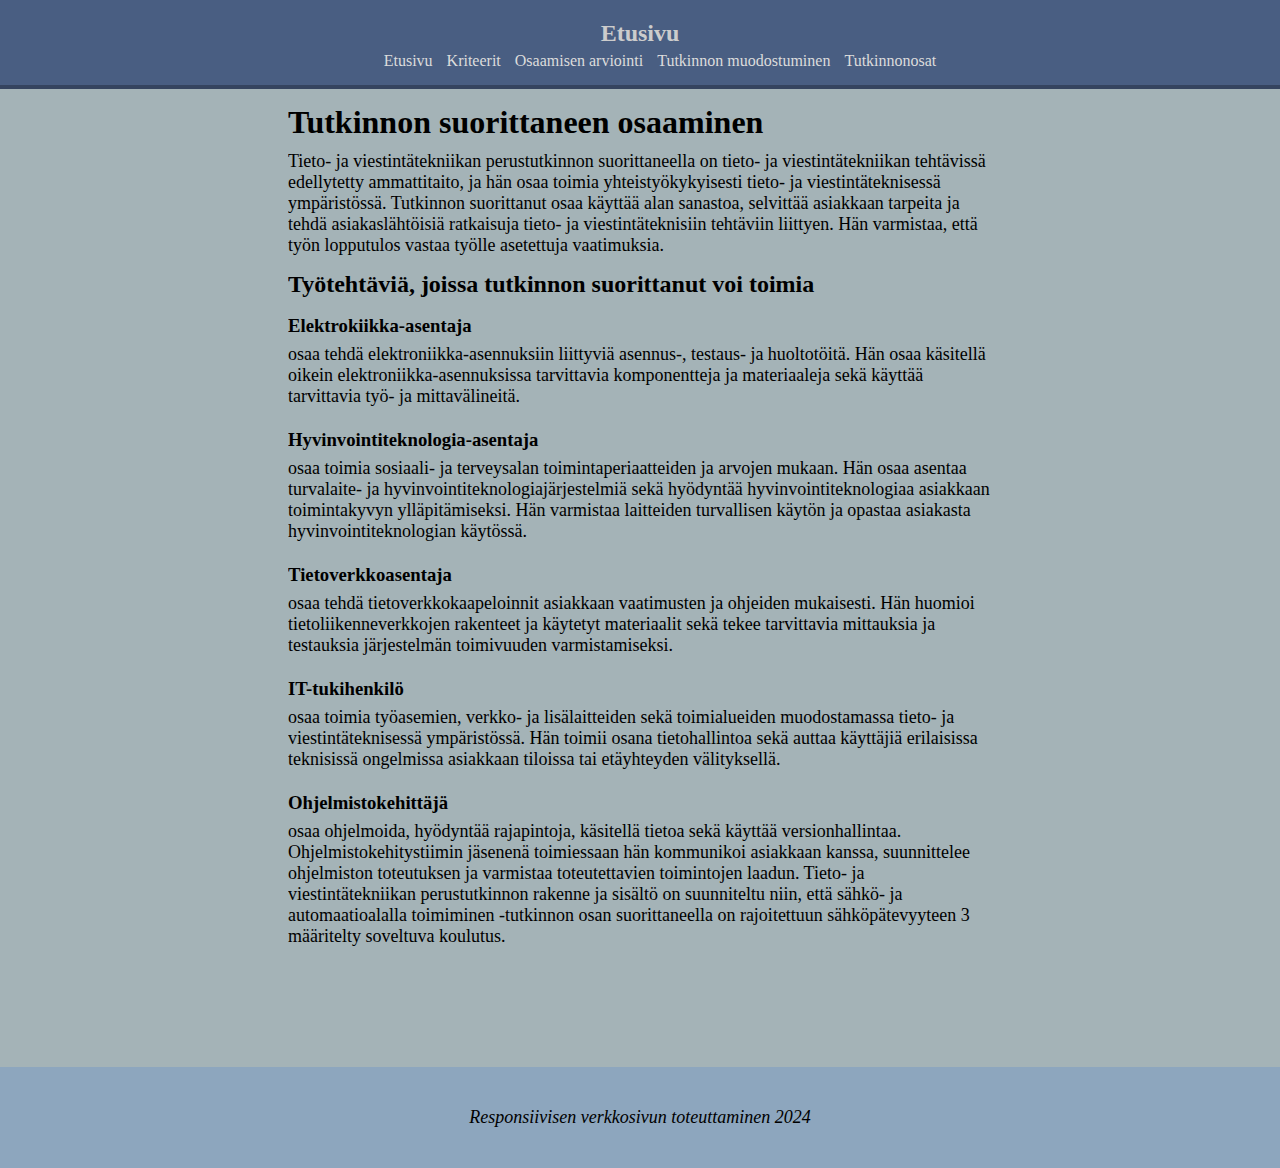
<file: index.html>
<!--Etusivu-->

<!DOCTYPE html>
<html lang="fi">
<head>
    <meta charset="UTF-8">
    <meta name="viewport" content="width=device-width, initial-scale=1.0">
    <link rel="stylesheet" href="css/tyylit.css">
    <link href="https://fonts.googleapis.com/css2?family=Lato" rel="stylesheet">

    <title>Etusivu</title>
</head>
<body>
    <header><!--Navikointilinkit tänne-->
        
        <section id="ylin-otsikko">
            
            <h2>Etusivu</h2>
            <div class="container">
                <nav class="navilinkit">
                    <ul>
                        <li><a href="#" class="highlight">Etusivu</a></li>
                        <li><a href="kriteerit.html">Kriteerit</a></li>
                        <li><a href="osaamisen-arviointi.html">Osaamisen arviointi</a></li>
                        <li><a href="tutkinnon-muodostuminen.html">Tutkinnon muodostuminen</a></li>
                        <li><a href="tutkinnonosat.html">Tutkinnonosat</a></li>
                    </ul>
                </nav>
            </div>
        </section>
    
    </header>

    <main>
        
        <section class="index-otsikko">
            <div class="container">
                <h1>Tutkinnon suorittaneen osaaminen</h1>
                
                <p>Tieto- ja viestintätekniikan perustutkinnon suorittaneella on tieto- ja viestintätekniikan tehtävissä edellytetty ammattitaito,
                ja hän osaa toimia yhteistyökykyisesti tieto- ja viestintäteknisessä ympäristössä. Tutkinnon suorittanut osaa käyttää alan sanastoa,
                selvittää asiakkaan tarpeita ja tehdä asiakaslähtöisiä ratkaisuja tieto- ja viestintäteknisiin tehtäviin liittyen. Hän varmistaa, että
                työn lopputulos vastaa työlle asetettuja vaatimuksia.</p>
            </div>
        </section>
        
        <section class="index-sisalto">
            <div class="container">
                
                <h2>Työtehtäviä, joissa tutkinnon suorittanut voi toimia</h2>
            
                <h3>Elektrokiikka-asentaja</h3>
                <p>osaa tehdä elektroniikka-asennuksiin liittyviä asennus-, testaus- ja huoltotöitä. Hän osaa käsitellä oikein elektroniikka-asennuksissa
                tarvittavia komponentteja ja materiaaleja sekä käyttää tarvittavia työ- ja mittavälineitä.</p>
        
                <h3>Hyvinvointiteknologia-asentaja</h3>
                <p>osaa toimia sosiaali- ja terveysalan toimintaperiaatteiden ja arvojen mukaan. Hän osaa asentaa turvalaite- ja hyvinvointiteknologiajärjestelmiä
                sekä hyödyntää hyvinvointiteknologiaa asiakkaan toimintakyvyn ylläpitämiseksi. Hän varmistaa laitteiden turvallisen käytön ja opastaa asiakasta
                hyvinvointiteknologian käytössä.</p>

                <h3>Tietoverkkoasentaja</h3>
                <p>osaa tehdä tietoverkkokaapeloinnit asiakkaan vaatimusten ja ohjeiden mukaisesti. Hän huomioi tietoliikenneverkkojen rakenteet ja käytetyt materiaalit
                sekä tekee tarvittavia mittauksia ja testauksia järjestelmän toimivuuden varmistamiseksi.</p>

                <h3>IT-tukihenkilö</h3>
                <p>osaa toimia työasemien, verkko- ja lisälaitteiden sekä toimialueiden muodostamassa tieto- ja viestintäteknisessä ympäristössä. Hän toimii osana tietohallintoa
                sekä auttaa käyttäjiä erilaisissa teknisissä ongelmissa asiakkaan tiloissa tai etäyhteyden välityksellä.</p>

                <h3>Ohjelmistokehittäjä</h3>
                <p>osaa ohjelmoida, hyödyntää rajapintoja, käsitellä tietoa sekä käyttää versionhallintaa. Ohjelmistokehitystiimin jäsenenä toimiessaan hän kommunikoi asiakkaan
                kanssa, suunnittelee ohjelmiston toteutuksen ja varmistaa toteutettavien toimintojen laadun. Tieto- ja viestintätekniikan perustutkinnon rakenne ja sisältö on
                suunniteltu niin, että sähkö- ja automaatioalalla toimiminen -tutkinnon osan suorittaneella on rajoitettuun sähköpätevyyteen 3 määritelty soveltuva koulutus.</p>
            </div>
        
        </section>
    
    </main>
    
    <footer>
        <div class="container">
        <p>Responsiivisen verkkosivun toteuttaminen 2024</p>
        </div>
    </footer>
    
</body>
</html>
</file>
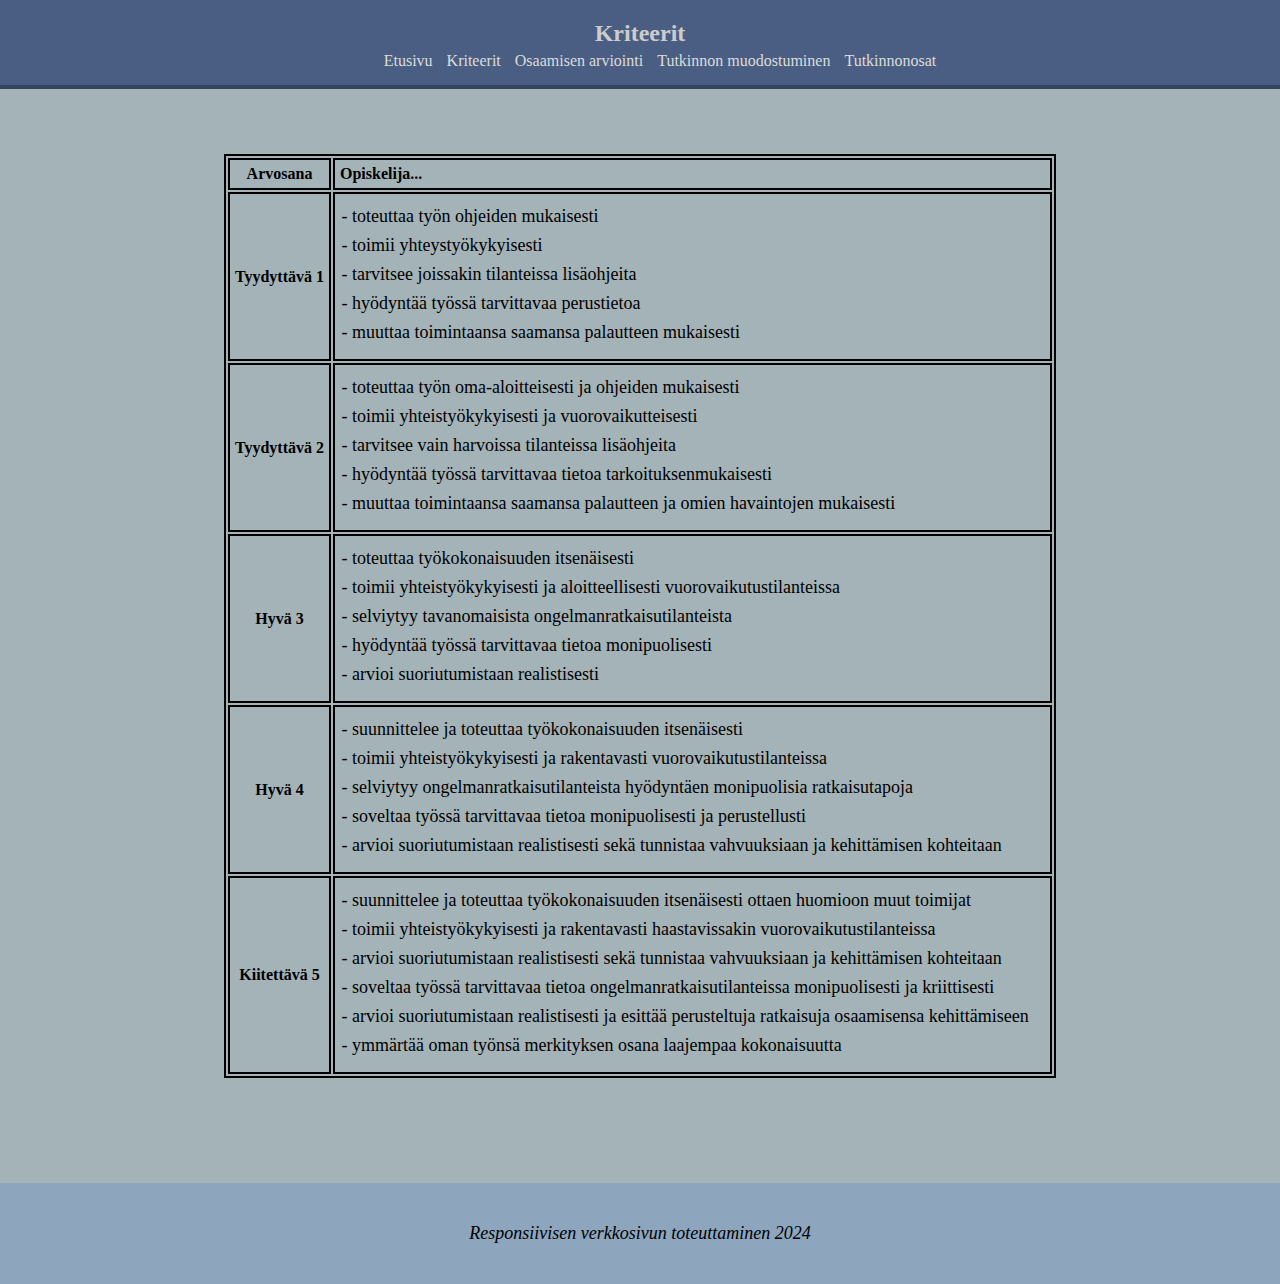
<file: kriteerit.html>
<!--Kriteerit-->

<!DOCTYPE html>
<html lang="fi">
<head>
    <meta charset="UTF-8">
    <meta name="viewport" content="width=device-width, initial-scale=1.0">
    <link rel="stylesheet" href="css/tyylit.css">
    <title>Kriteerit</title>
</head>
<body>
    <header><!--Navikointilinkit tänne-->
        
        <section id="ylin-otsikko">
            
            <h2>Kriteerit</h2>
            <div class="container">
                <nav class="navilinkit">
                    <ul>
                        <li><a href="index.html" class="highlight">Etusivu</a></li>
                        <li><a href="#">Kriteerit</a></li>
                        <li><a href="osaamisen-arviointi.html">Osaamisen arviointi</a></li>
                        <li><a href="tutkinnon-muodostuminen.html">Tutkinnon muodostuminen</a></li>
                        <li><a href="tutkinnonosat.html">Tutkinnonosat</a></li>
                    </ul>
                </nav>
            </div>
        </section>
    
    </header>

    <main>
        
        <table class="kriter-table">
            <tr>
                <th class="arvosan">Arvosana</th><th class="opiskelija">Opiskelija...</th> <!--&shy; jos menee teksti yli mobiililaitteissa-->
            </tr>
            <tr>
            <th>Tyydyttävä 1</th>
            <td>
                <p>- toteuttaa työn ohjeiden mukaisesti</p>
                <p>- toimii yhteystyökykyisesti</p>
                <p>- tarvitsee joissakin tilanteissa lisäohjeita</p>
                <p>- hyödyntää työssä tarvittavaa perustietoa</p>
                <p>- muuttaa toimintaansa saamansa palautteen mukaisesti</p>
            </td>
            </tr>
            <tr>
            <th>Tyydyttävä 2</th>
            <td><p>- toteuttaa työn oma-aloitteisesti ja ohjeiden mukaisesti</p>
                <p>- toimii yhteistyökykyisesti ja vuorovaikutteisesti</p>
                <p>- tarvitsee vain harvoissa tilanteissa lisäohjeita</p>
                <p>- hyödyntää työssä tarvittavaa tietoa tarkoituksenmukaisesti</p>
                <p>- muuttaa toimintaansa saamansa palautteen ja omien havaintojen mukaisesti</p>
            </td>
            </tr>
            <tr>
            <th>Hyvä 3</th>
            <td>
                <p>- toteuttaa työkokonaisuuden itsenäisesti</p>
                <p>- toimii yhteistyökykyisesti ja aloitteellisesti vuorovaikutustilanteissa</p>
                <p>- selviytyy tavanomaisista ongelmanratkaisutilanteista</p>
                <p>- hyödyntää työssä tarvittavaa tietoa monipuolisesti</p>
                <p>- arvioi suoriutumistaan realistisesti</p>
            </td>
            <tr>
            <th>Hyvä 4</th>
            <td>
                <p>- suunnittelee ja toteuttaa työkokonaisuuden itsenäisesti</p>
                <p>- toimii yhteistyökykyisesti ja rakentavasti vuorovaikutustilanteissa</p>
                <p>- selviytyy ongelmanratkaisutilanteista hyödyntäen monipuolisia ratkaisutapoja</p>
                <p>- soveltaa työssä tarvittavaa tietoa monipuolisesti ja perustellusti</p>
                <p>- arvioi suoriutumistaan realistisesti sekä tunnistaa vahvuuksiaan ja kehittämisen kohteitaan</p>
            </td>
            </tr>
            <tr>
            <th>Kiitettävä 5</th>
            <td>
                <p>- suunnittelee ja toteuttaa työkokonaisuuden itsenäisesti ottaen huomioon muut toimijat</p>
                <p>- toimii yhteistyökykyisesti ja rakentavasti haastavissakin vuorovaikutustilanteissa</p>
                <p>- arvioi suoriutumistaan realistisesti sekä tunnistaa vahvuuksiaan ja kehittämisen kohteitaan</p>
                <p>- soveltaa työssä tarvittavaa tietoa ongelmanratkaisutilanteissa monipuolisesti ja kriittisesti</p>
                <p>- arvioi suoriutumistaan realistisesti ja esittää perusteltuja ratkaisuja osaamisensa kehittämiseen</p>
                <p>- ymmärtää oman työnsä merkityksen osana laajempaa kokonaisuutta</p>
            </td>
            </tr>
        </table>

    </main>    
    
    <footer>
        <div class="container">
        <p>Responsiivisen verkkosivun toteuttaminen 2024</p>
        </div>
    </footer>
        
</body>
</html>
</file>
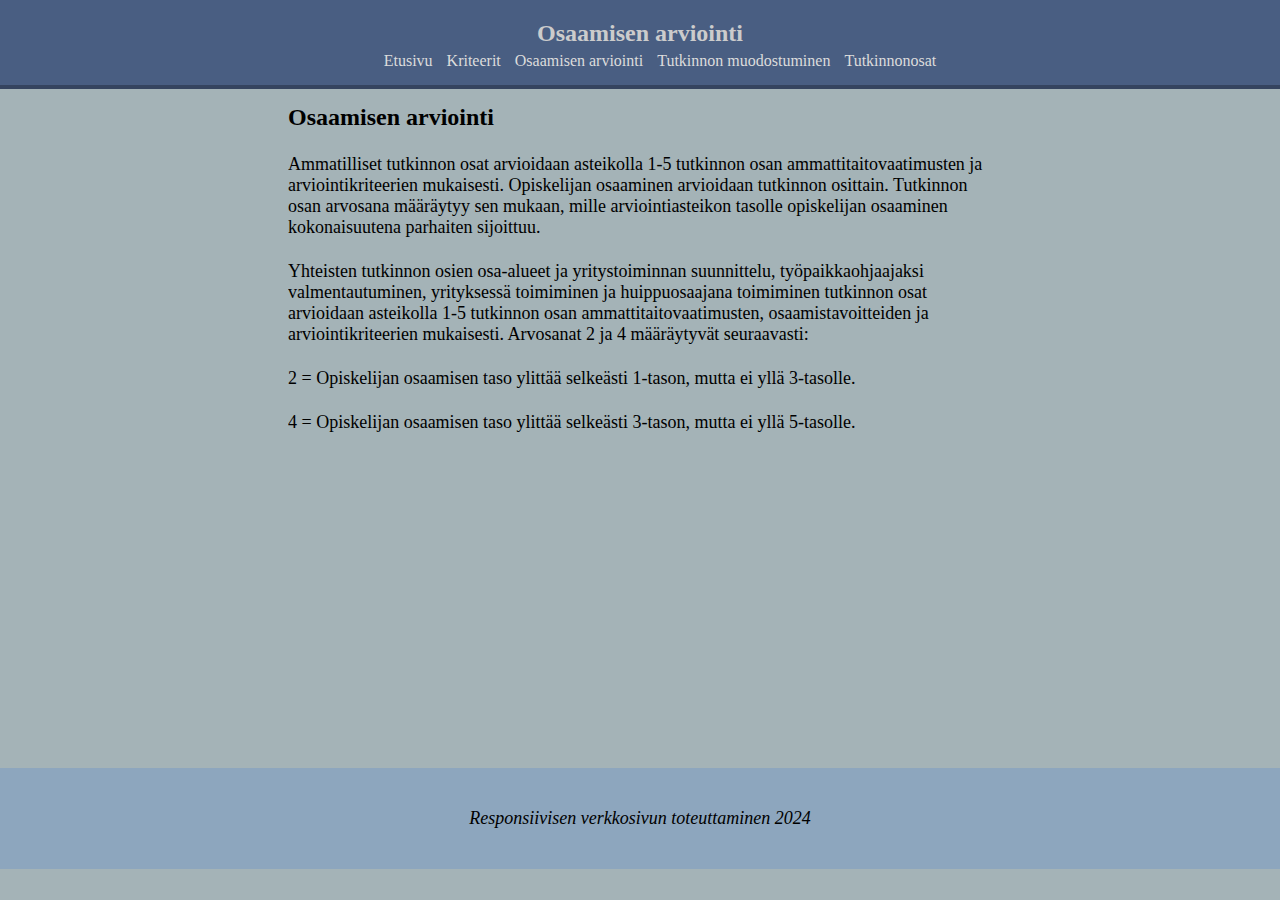
<file: osaamisen-arviointi.html>
<!--Osaamisen-arviointi-->

<!DOCTYPE html>
<html lang="fi">
<head>
    <meta charset="UTF-8">
    <meta name="viewport" content="width=device-width, initial-scale=1.0">
    <link rel="stylesheet" href="css/tyylit.css">
    <title>Osaamisen arviointi</title>
</head>
<body>
    <header><!--Navikointilinkit tänne-->
        
        <section id="ylin-otsikko">
            
            <h2>Osaamisen arviointi</h2>
            <div class="container">
                <nav class="navilinkit">
                    <ul>
                        <li><a href="index.html" class="highlight">Etusivu</a></li>
                        <li><a href="kriteerit.html">Kriteerit</a></li>
                        <li><a href="#">Osaamisen arviointi</a></li>
                        <li><a href="tutkinnon-muodostuminen.html">Tutkinnon muodostuminen</a></li>
                        <li><a href="tutkinnonosat.html">Tutkinnonosat</a></li>
                    </ul>
                </nav>
            </div>
        </section>
    
    </header>

    <main>

        <section class="sivu3">
            <div class="container">
                
                <h2>Osaamisen arviointi</h2>

                <p>Ammatilliset tutkinnon osat arvioidaan asteikolla 1-5 tutkinnon osan ammattitaitovaatimusten ja arviointikriteerien mukaisesti.
                Opiskelijan osaaminen arvioidaan tutkinnon osittain. Tutkinnon osan arvosana määräytyy sen mukaan, mille arviointiasteikon tasolle opiskelijan osaaminen kokonaisuutena parhaiten sijoittuu.
                </p>
                
                <p>Yhteisten tutkinnon osien osa-alueet ja yritystoiminnan suunnittelu, työpaikkaohjaajaksi valmentautuminen, yrityksessä toimiminen ja huippuosaajana toimiminen tutkinnon osat arvioidaan
                asteikolla 1-5 tutkinnon osan ammattitaitovaatimusten, osaamistavoitteiden ja arviointikriteerien mukaisesti.
                Arvosanat 2 ja 4 määräytyvät seuraavasti:</p>

            </div>
            <div class="container">
                <p id="siv4-vali">2 = Opiskelijan osaamisen taso ylittää selkeästi 1-tason, mutta ei yllä 3-tasolle.</p>
                <p>4 = Opiskelijan osaamisen taso ylittää selkeästi 3-tason, mutta ei yllä 5-tasolle.</p>
                
            </div>
        </section>


    </main>
        
    <footer style="margin: 235px 0px 0px 0px;">
        <div class="container">
        <p>Responsiivisen verkkosivun toteuttaminen 2024</p>
        </div>
    </footer>
</body>
</html>
</file>
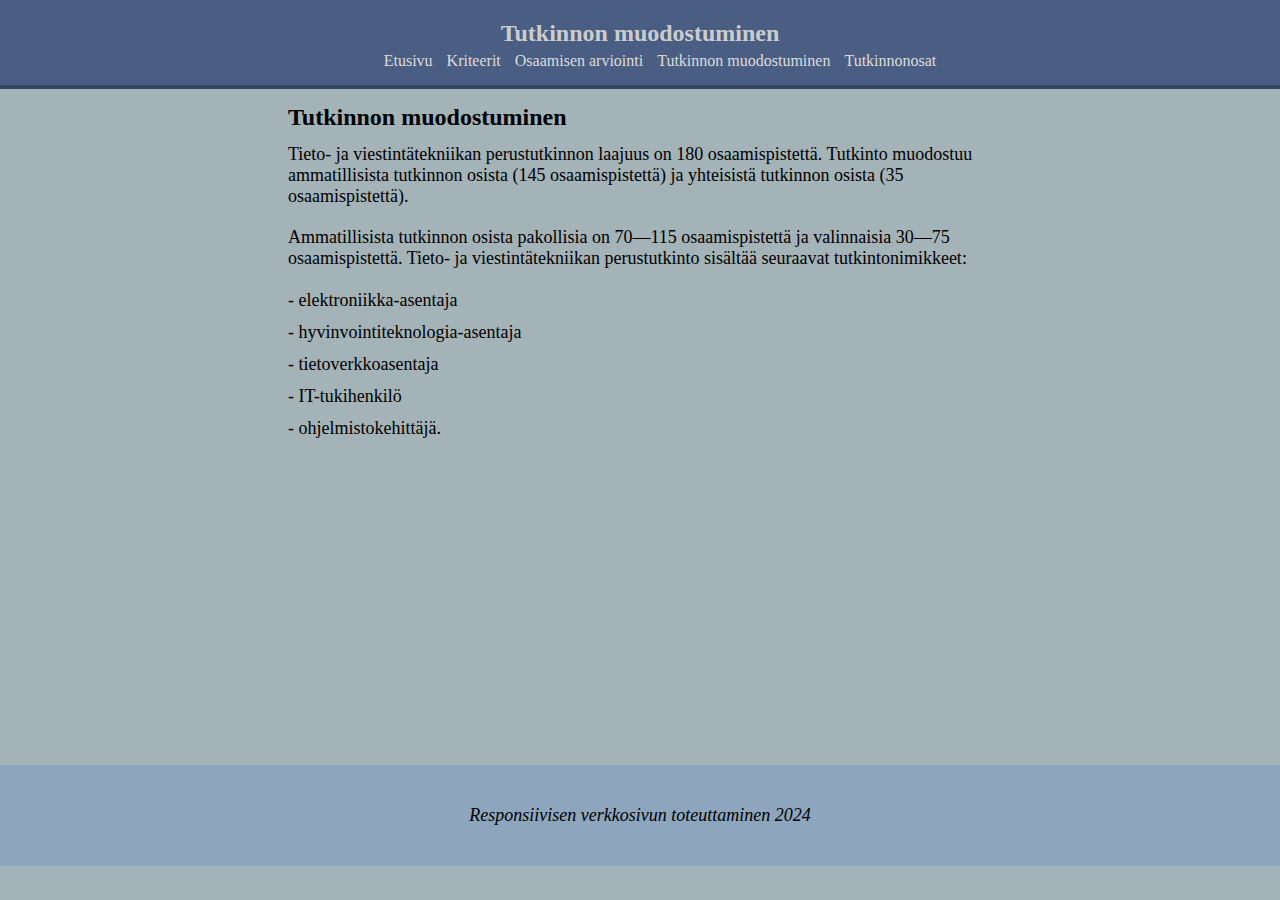
<file: tutkinnon-muodostuminen.html>
<!--Tutkinnon muodostuminen-->

<!DOCTYPE html>
<html lang="fi">
<head>
    <meta charset="UTF-8">
    <meta name="viewport" content="width=device-width, initial-scale=1.0">
    <link rel="stylesheet" href="css/tyylit.css">
    <title>Tutkinnon muodostuminen</title>
</head>
<body>
    <header><!--Navikointilinkit tänne-->
        
        <section id="ylin-otsikko">
            
            <h2>Tutkinnon muodostuminen</h2>
            <div class="container">
                <nav class="navilinkit">
                    <ul>
                        <li><a href="index.html" class="highlight">Etusivu</a></li>
                        <li><a href="kriteerit.html">Kriteerit</a></li>
                        <li><a href="osaamisen-arviointi.html">Osaamisen arviointi</a></li>
                        <li><a href="#">Tutkinnon muodostuminen</a></li>
                        <li><a href="tutkinnonosat.html">Tutkinnonosat</a></li>
                    </ul>
                </nav>
            </div>
        </section>
    
    </header>

    <main>
        
        <section class="sivu4">
            <div class="container">
                
                <h2>Tutkinnon muodostuminen</h2>
                
                <p id="p-tyyli6">Tieto- ja viestintätekniikan perustutkinnon laajuus on 180 osaamispistettä. Tutkinto muodostuu ammatillisista tutkinnon osista (145 osaamispistettä) ja yhteisistä tutkinnon osista (35 osaamispistettä).</p>
                
                <p id="p-tyyli6">Ammatillisista tutkinnon osista pakollisia on 70—115 osaamispistettä ja valinnaisia 30—75 osaamispistettä. Tieto- ja viestintätekniikan perustutkinto sisältää seuraavat tutkintonimikkeet:</p>
                
                <p>- elektroniikka-asentaja</p>
                <p>- hyvinvointiteknologia-asentaja</p>
                <p>- tietoverkkoasentaja</p>
                <p>- IT-tukihenkilö</p>
                <p>- ohjelmistokehittäjä.</p>
            
            </div>
        </section>


    </main>
    
    <footer style="margin: 215px 0px 0px 0px;">
        <div class="container">
        <p>Responsiivisen verkkosivun toteuttaminen 2024</p>
        </div>
    </footer>
    
</body>
</html>
</file>
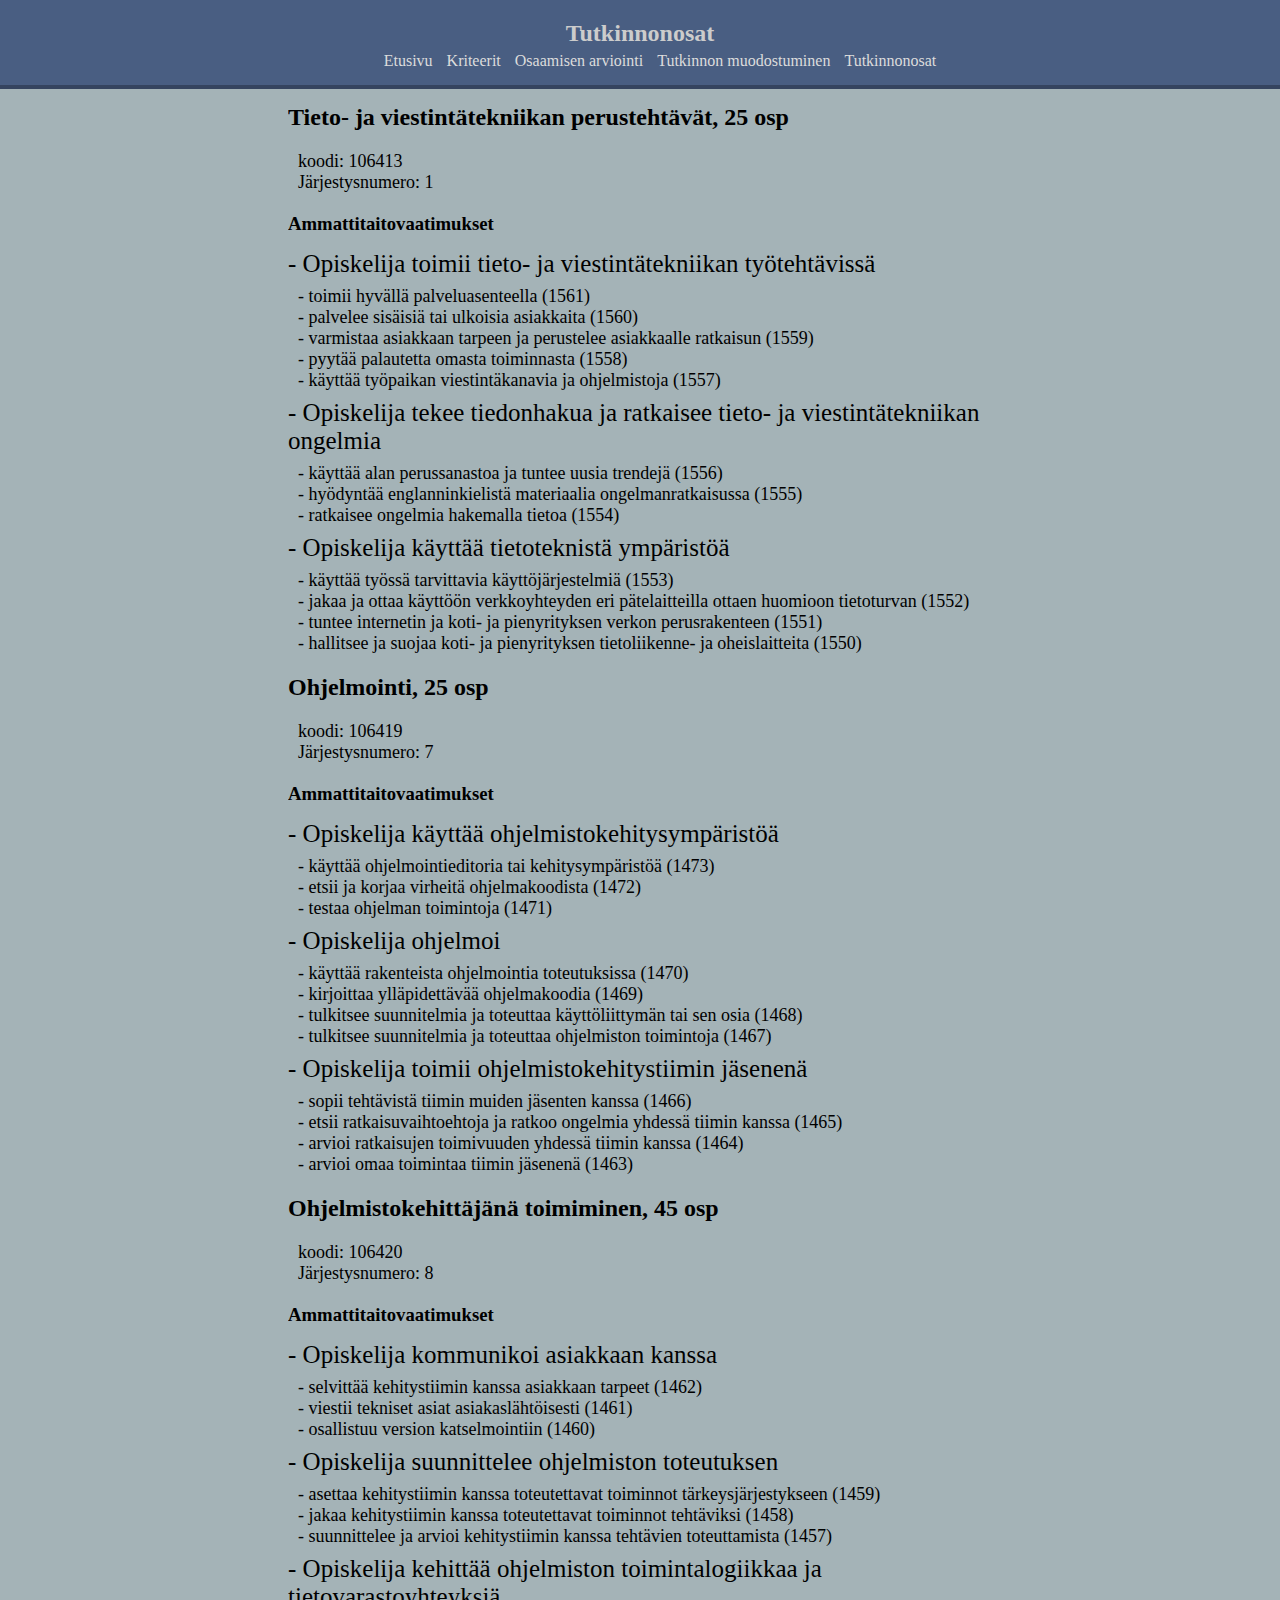
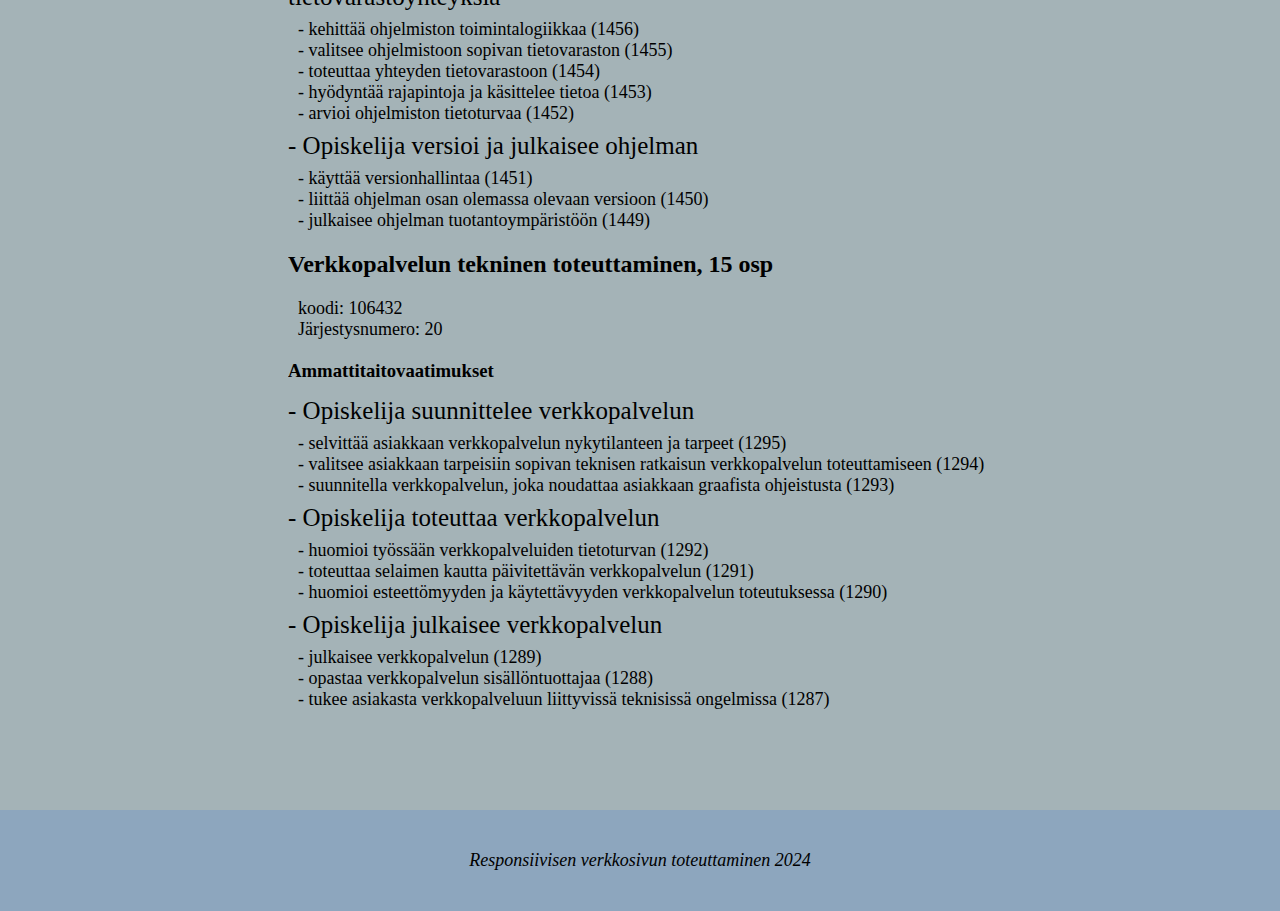
<file: tutkinnonosat.html>
<!--Tutkinnonosat-->

<!DOCTYPE html>
<html lang="fi">
<head>
    <meta charset="UTF-8">
    <meta name="viewport" content="width=device-width, initial-scale=1.0">
    <link rel="stylesheet" href="css/tyylit.css">
    <title>Tutkinnonosat</title>
</head>
<body>
    <header><!--Navikointilinkit tänne-->
        
        <section id="ylin-otsikko">
            
            <h2>Tutkinnonosat</h2>
            <div class="container">
                <nav class="navilinkit">
                    <ul>
                        <li><a href="index.html" class="highlight">Etusivu</a></li>
                        <li><a href="kriteerit.html">Kriteerit</a></li>
                        <li><a href="osaamisen-arviointi.html">Osaamisen arviointi</a></li>
                        <li><a href="tutkinnon-muodostuminen.html">Tutkinnon muodostuminen</a></li>
                        <li><a href="#">Tutkinnonosat</a></li>
                    </ul>
                </nav>
            </div>
        </section>
    
    </header>

    <main>
        
        <section class="sivu5-yla">
            <div class="container">
                <h2>Tieto- ja viestintätekniikan perustehtävät, 25 osp</h2>
                <!--br tai väliä tänne-->
                <p id="koodi-siv5">koodi: 106413</p>
                <p id="koodi-siv5">Järjestysnumero: 1</p>
                
                
                <h3>Ammattitaitovaatimukset</h3>
                    <!--br tai väliä tänne-->
                    <h4>- Opiskelija toimii tieto- ja viestintätekniikan työtehtävissä</h4>
                    <p>- toimii hyvällä palveluasenteella (1561)</p>
                    <p>- palvelee sisäisiä tai ulkoisia asiakkaita (1560)</p>
                    <p>- varmistaa asiakkaan tarpeen ja perustelee asiakkaalle ratkaisun (1559)</p>
                    <p>- pyytää palautetta omasta toiminnasta (1558)</p>
                    <p>- käyttää työpaikan viestintäkanavia ja ohjelmistoja (1557)</p>
                    
                    <h4>- Opiskelija tekee tiedonhakua ja ratkaisee tieto- ja viestintätekniikan ongelmia</h4>
                    <p>- käyttää alan perussanastoa ja tuntee uusia trendejä (1556)</p>
                    <p>- hyödyntää englanninkielistä materiaalia ongelmanratkaisussa (1555)</p>
                    <p>- ratkaisee ongelmia hakemalla tietoa (1554)</p>

                    <h4>- Opiskelija käyttää tietoteknistä ympäristöä</h4>
                    <p>- käyttää työssä tarvittavia käyttöjärjestelmiä (1553)</p>
                    <p>- jakaa ja ottaa käyttöön verkkoyhteyden eri pätelaitteilla ottaen huomioon tietoturvan (1552)</p>
                    <p>- tuntee internetin ja koti- ja pienyrityksen verkon perusrakenteen (1551)</p>
                    <p>- hallitsee ja suojaa koti- ja pienyrityksen tietoliikenne- ja oheislaitteita (1550)</p>
                </div>
            
            

            <div class="container">
                <h2 style="margin: 20px 0px 20px 0px;">Ohjelmointi, 25 osp</h2>
                <!--br tai väliä tänne-->
                <p id="koodi-siv5">koodi: 106419</p>
                <p id="koodi-siv5">Järjestysnumero: 7</p>
                
                <h3>Ammattitaitovaatimukset</h3>
                <!--br tai väliä tänne-->
                <h4>- Opiskelija käyttää ohjelmistokehitysympäristöä</h4>
                <p>- käyttää ohjelmointieditoria tai kehitysympäristöä (1473)</p>
                <p>- etsii ja korjaa virheitä ohjelmakoodista (1472)</p>
                <p>- testaa ohjelman toimintoja (1471)</p>
                        
                <h4>- Opiskelija ohjelmoi</h4>
                <p>- käyttää rakenteista ohjelmointia toteutuksissa (1470)</p>
                <p>- kirjoittaa ylläpidettävää ohjelmakoodia (1469)</p>
                <p>- tulkitsee suunnitelmia ja toteuttaa käyttöliittymän tai sen osia (1468)</p>
                <p>- tulkitsee suunnitelmia ja toteuttaa ohjelmiston toimintoja (1467)</p>
        
                <h4>- Opiskelija toimii ohjelmistokehitystiimin jäsenenä</h4>
                <p>- sopii tehtävistä tiimin muiden jäsenten kanssa (1466)</p>
                <p>- etsii ratkaisuvaihtoehtoja ja ratkoo ongelmia yhdessä tiimin kanssa (1465)</p>
                <p>- arvioi ratkaisujen toimivuuden yhdessä tiimin kanssa (1464)</p>
                <p>- arvioi omaa toimintaa tiimin jäsenenä (1463)</p>
            </div>


            <div class="container">
                <h2 style="margin: 20px 0px 20px 0px;">Ohjelmistokehittäjänä toimiminen, 45 osp</h2>
                <!--br tai väliä tänne-->
                <p id="koodi-siv5">koodi: 106420</p>
                <p id="koodi-siv5">Järjestysnumero: 8</p>
                
                <h3>Ammattitaitovaatimukset</h3>
                <!--br tai väliä tänne-->
                <h4>- Opiskelija kommunikoi asiakkaan kanssa</h4>
                <p>- selvittää kehitystiimin kanssa asiakkaan tarpeet (1462)</p>
                <p>- viestii tekniset asiat asiakaslähtöisesti (1461)</p>
                <p>- osallistuu version katselmointiin (1460)</p>
                        
                <h4>- Opiskelija suunnittelee ohjelmiston toteutuksen</h4>
                <p>- asettaa kehitystiimin kanssa toteutettavat toiminnot tärkeysjärjestykseen (1459)</p>
                <p>- jakaa kehitystiimin kanssa toteutettavat toiminnot tehtäviksi (1458)</p>
                <p>- suunnittelee ja arvioi kehitystiimin kanssa tehtävien toteuttamista (1457)</p>

                <h4>- Opiskelija kehittää ohjelmiston toimintalogiikkaa ja tietovarastoyhteyksiä</h4>
                <p>- kehittää ohjelmiston toimintalogiikkaa (1456)</p>
                <p>- valitsee ohjelmistoon sopivan tietovaraston (1455)</p>
                <p>- toteuttaa yhteyden tietovarastoon (1454)</p>
                <p>- hyödyntää rajapintoja ja käsittelee tietoa (1453)</p>
                <p>- arvioi ohjelmiston tietoturvaa (1452)</p>

                <h4>- Opiskelija versioi ja julkaisee ohjelman</h4>
                <p>- käyttää versionhallintaa (1451)</p>
                <p>- liittää ohjelman osan olemassa olevaan versioon (1450)</p>
                <p>- julkaisee ohjelman tuotantoympäristöön (1449)</p>
            
            </div>


            <div class="container">
                <h2 style="margin: 20px 0px 20px 0px;">Verkkopalvelun tekninen toteuttaminen, 15 osp</h2>
                <!--br tai väliä tänne-->
                <p id="koodi-siv5">koodi: 106432</p>
                <p id="koodi-siv5">Järjestysnumero: 20</p>
                
                <h3>Ammattitaitovaatimukset</h3>
                <!--br tai väliä tänne-->
                <h4>- Opiskelija suunnittelee verkkopalvelun</h4>
                <p>- selvittää asiakkaan verkkopalvelun nykytilanteen ja tarpeet (1295)</p>
                <p>- valitsee asiakkaan tarpeisiin sopivan teknisen ratkaisun verkkopalvelun toteuttamiseen (1294)</p>
                <p>- suunnitella verkkopalvelun, joka noudattaa asiakkaan graafista ohjeistusta (1293)</p>
                        
                <h4>- Opiskelija toteuttaa verkkopalvelun</h4>
                <p>- huomioi työssään verkkopalveluiden tietoturvan (1292)</p>
                <p>- toteuttaa selaimen kautta päivitettävän verkkopalvelun (1291)</p>
                <p>- huomioi esteettömyyden ja käytettävyyden verkkopalvelun toteutuksessa (1290)</p>
                
                <h4>- Opiskelija julkaisee verkkopalvelun</h4>
                <p>- julkaisee verkkopalvelun (1289)</p>
                <p>- opastaa verkkopalvelun sisällöntuottajaa (1288)</p>
                <p>- tukee asiakasta verkkopalveluun liittyvissä teknisissä ongelmissa (1287)</p>
            
            </div>
        </section>
        
    </main>
    
    <footer>
        <div class="container">
        <p>Responsiivisen verkkosivun toteuttaminen 2024</p>
        </div>
    </footer>
    
</body>
</html>
</file>
<file: css/tyylit.css>
/*Koskee kaikkia kun asteriski*/
* {
    box-sizing: border-box;
    margin: 0;
    /*padding 0 poisti listapilkut*/
}

/*Perus juttu mikä kannattaa olla kaikissa css tiedostoissa*/
.container {
    width: 55%;
    max-width: 1150px;
    min-height: 100%;
    margin: auto;
    overflow: hidden; /*jos sisältö menee elementin yli,
    piilottaa*/
}

header {
    background-color: rgb(73, 94, 130);
    color: rgb(204, 204, 204);
    min-height: 50px;
    padding: 20px 0px 10px 0px;
    margin: 0px 0px 15px 0px;
    border-bottom: rgb(53, 68, 95) 4px solid;
    
}

/*ul {
    margin: 0;
    padding: 0;

}*/


body {
    background-color: rgb(164, 179, 183);
    font-family: "Lato, sans-serif";
    font-size: 16px;
}

html, body {
    height: 100%;
}

main {
    overflow: auto;
    padding-bottom: 100px;
}

p {
    font-size: 18px;
}

/*Headerin navilinkit osio*/
.navilinkit ul li{
    padding: 5px 5px 10px 5px;
    display: inline; 
}

.navilinkit ul {
    text-align: center;
    margin: auto;
    margin: 5px;
}

.navilinkit a {
    text-decoration: none;
    color: rgb(220, 220, 220);
}

.navilinkit a:hover{
    color: rgb(115, 186, 226);
}

/*Yli-otsikko osio, index*/

#ylin-otsikko h2 {
    text-align: center;
    margin: 0px;
}

/*Indexin sisältö*/
.index-otsikko p {
    margin: 5px 0px 10px 0px;
}

.index-otsikko h1 {
    position: center;
    margin: 0px 0px 10px 0px;
    padding: 0px;
}

.index-sisalto h2 {
    margin: 5px 0px 15px 0px;
}

.index-sisalto h3 {
    margin: 3px 0px 2px 0px;
    padding: 2px 0px 2px 0px; 
}

.index-sisalto p {
    margin: 5px 0px 20px 0px;
}

/*table asetukset*/
.kriter-table {
    border: 2px solid;
    max-width: 800px;
    margin: 0px 0px 10px 0px;
    margin: auto;
    margin-top: 50px;
    margin-bottom: 5px;
}

.kriter-table p {
    padding: 1.5px;
    margin: 0px 0px 5px 0px;
}

.arvosan {
    padding: 5px;
    max-width: 20%;
}

.opiskelija {
    float: left;    
    padding: 5px;
    padding-right: 710px;    /*800 jos et hoksaa korjata oikein*/ 
}

th, td, tr {
    border: 2px solid;
    padding: 10px 5px 10px 5px;
    max-width: 200px;
}

th {
    white-space: nowrap;
}

td {
    max-width: 50%;
    word-wrap: break-word;
    width: 120px;
}


/*Osaamisen arviointi osio, eli 3. sivu*/
.sivu3 h2 {
    position: center;
    margin: 0px 0px 5px 0px;
    padding: 0px;
}

.sivu3 p {
    margin: 23px 0px 0px 0px;
}

/*Tutkinnon muodostuminen, eli 4. sivu*/

.sivu4 h2 {
    position: center;
    margin: 0px 0px 3px 0px;
    padding: 0px;
}

.sivu4 p {
    margin: 11px 0px 11px 0px;
}

#p-tyyli6 {
    margin: 0px 0px 0px 0px; 
    padding: 10px 0px 10px 0px;
}

/*tutkinnonosat eli viimeinen, 5. sivu*/

.sivu5-yla h2 {

    margin: 0px 0px 20px 0px;
    /*ei mene toisiin h2 osiin...*/
}

.sivu5-yla h3 {
    
    margin: 15px 0px 15px 0px;
    padding: 5px 0px 0px 0px;
}

.sivu5-yla h4 {
    font-size: 25px;
    font-weight: 100;
    margin: 8px 0px 8px 0px ;
}

.sivu5-yla p{

    padding: 0px 0px 0px 10px;

}

/*Mahdollista, että erilliset h4 tyylit html tiedostossa
joutuu poistamaan ja lisäämään css:ään jos mobiiliversion
kanssa tulee ongelmia sen osion kanssa*/

/*Footer osio*/
footer {

    background-color: rgb(141, 166, 190);
    font-style:italic;
    text-align: center;
    padding: 40px; /*50px 50px original*/
    margin: 0px;
    font-size: 18px;    

}

@media only screen and (max-width: 768px) {

    body {
        width: 100%;
    }

    .container {

        width: 100%;
    }

    .navilinkit ul li{
        padding: 4px 55px 5px 5px;
        display: block; 
        width: 100%;
    }

    .navilinkit ul {
        text-align: center;
        margin: auto;
        margin: 2px;
        width: 100%;
    }
    
    
    .index-otsikko p {
    margin: 5px 10px 10px 0px;
    padding: 10px 0px 10px 7px;
    
    }

    .index-otsikko h1 {
    text-align: center;
    margin: 0px 5px 10px 5px;
    padding: 0px;
    }

    .index-sisalto h2 {
    margin: 5px 0px 15px 0px;
    padding: 10px;
    }

    .index-sisalto h3 {
    margin: 3px 0px 2px 0px;
    padding: 10px; 
    }

    .index-sisalto p {
    margin: 5px 10px 10px 0px;
    padding: 10px 0px 10px 7px;
    }


    /*Kriteerit sisältö*/

    .kriter-table {
    border: none;
    width: 100%;
    max-width: 180px;
    margin: 0px;
    margin: auto;
    margin-top: 50px;
    margin-bottom: 5px;
    padding: 0px;
    }
    
    .kriter-table p {
    width: 100%;
    padding: 1.5px;
    margin: 0px 0px 5px 0px;
    }
    
    .arvosan {
    padding: 7px;
    width: 100%;
    padding: 5px;
    max-width: 20%;
    }
    
    .opiskelija {
    padding: 5px;
    width: 100%;
    float: left;    
    padding: 5px 15px;
    padding-right: 193px;    /*800 jos et hoksaa korjata oikein*/ 
    }
    
    th, td, tr {
    padding: 5px;
    width: 100%;
    border: 2px solid;
    padding: 10px 5px 10px 5px;
    max-width: 100px;
    }
    
    th {
    padding: 5px;
    width: 100%;
    white-space: nowrap;
    font-size: 14px;
    }
    
    td {
    padding: 3px;
    max-width: 40%;
    width: 100%;
    word-wrap: break-word;
    width: 100px;
    }

    /*Osaamisen arviointi, eli 3. sivu*/

    .sivu3 h2 {
        text-align: center;
        margin: 0px 0px 0px 0px;
        padding: 5px;
    }
    
    .sivu3 p {
        margin: 10px 3px 0px 2px;
        padding: 10px 2px 2px 7px;
    }

    #siv4-vali {
        margin: 30px 0px 0px 0px;
    }


    /*Tutkinnon muodostuminen, 4. sivu*/

    .sivu4 h2 {
        text-align: center;
        margin: 0px 0px opx 0px;
        padding: 5px;
    }
    
    .sivu4 p {
        margin: 10px 3px 0px 2px;
        padding: 10px 2px 2px 7px;
    }

    #p-tyyli6 {
        margin: 0px 0px 0px 0px; 
        padding: 10px 0px 10px 10px;
    }


    /*Tutkinnonosat, 5.sivu*/

    .sivu5-yla h2 {

        text-align: center;
        margin: 0px 0px 20px 0px;
        padding: 0px 10px 0px 5px;
        /*ei mene toisiin h2 osiin...*/
    }

    #koodi-siv5 {
        text-align: center;
    }
    
    .sivu5-yla h3 {
        text-align: center;
        
        margin: 15px 0px 15px 0px;
        padding: 5px 0px 0px 10px;
    }

    .sivu5-yla h4 {
        font-size: 25px;
        font-weight: 100;
        margin: 8px 0px 8px 0px;
        padding: 0px 0px 0px 10px;
    }
    
    .sivu5-yla p{
    
        padding: 5px 10px 0px 10px;
    
    }

}
</file>
